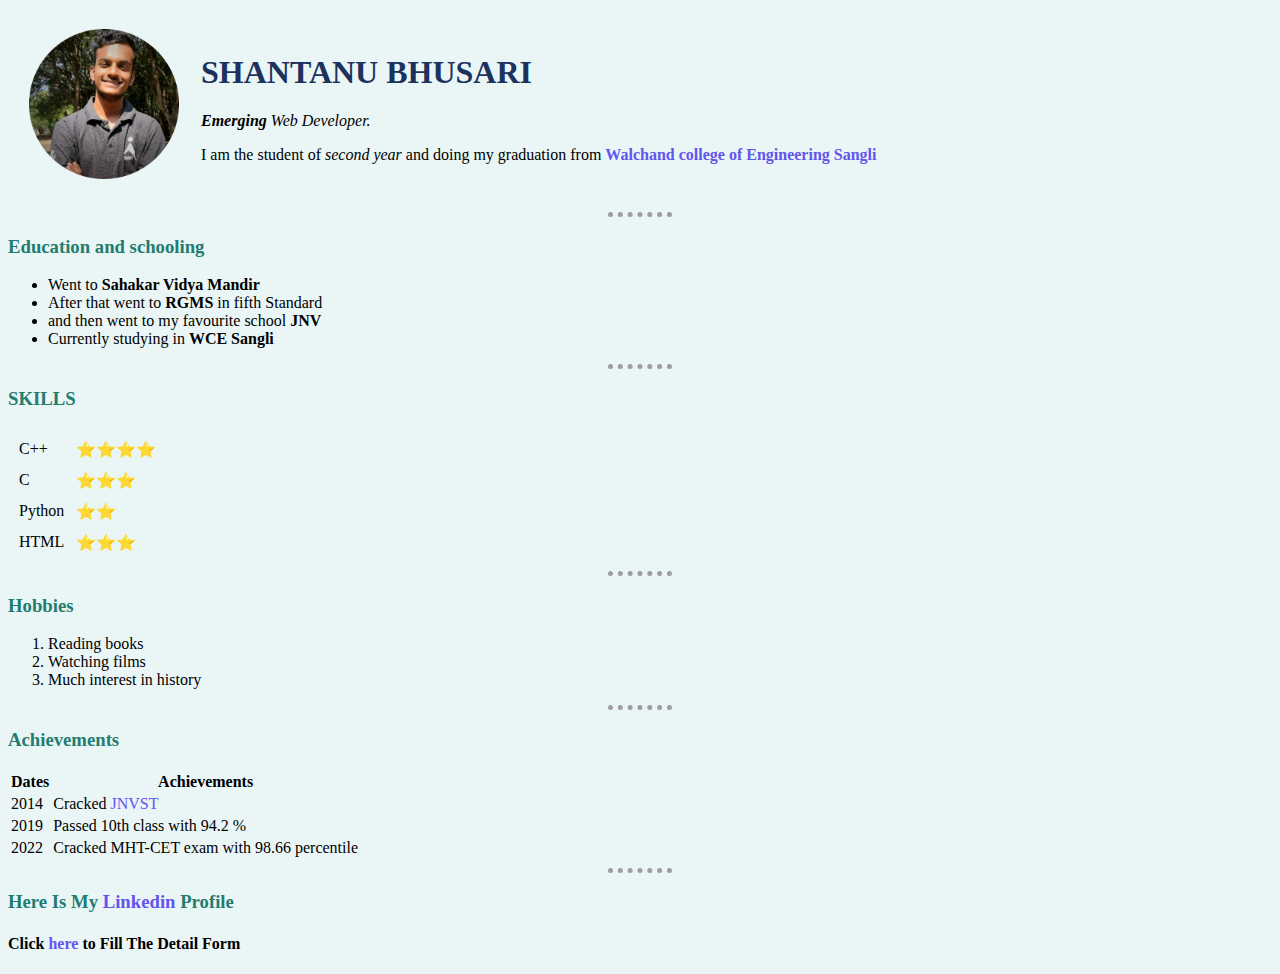
<file: index.html>
<!DOCTYPE html>
<!-- attributes are important -->
<html lang="en" dir="ltr">
  <head>
    <meta charset="utf-8">
    <title>Shantanu's first site</title>
    <link rel="stylesheet" href="styles.css">
    <link rel="shortcut icon" href="migsrc.JPG" type="image/x-icon">
    
  </head>
  <body>

    <table cellspacing="20">
      <tr>
        <td><img src="migsrc.JPG" height="150" width="150" alt="profile pic" ></td>
        <td><h1>SHANTANU BHUSARI</h1>
        <p><em><strong>Emerging</strong> Web Developer.</em></p>
        <p>I am the student of <em>second year</em> and doing my
        graduation from <strong><a href="http://www.walchandsangli.ac.in/" target="_blank">Walchand college of Engineering Sangli</a></strong></p></td>
      </tr>
    </table>
    <hr>
    <h3>Education and schooling</h3>
    <!-- <p>I have first gone to <strong>Sahakar Vidya Mandir Motala</strong>
    and after that I went to <b>RGMS.</b> After that the most beautiful schooling of my entire life that is <strong>Jawahar Naodaya Vidyalaya.</strong>
  I stayed there for <i>7 years.</i>
those were the <em>golden</em> seven years of my life. </p> -->
    <ul>
      <li>Went to <b>Sahakar Vidya Mandir</b></li>
      <li>After that went to <b>RGMS</b> in fifth Standard</li>
      <li>and then went to my favourite school <b>JNV</b></li>
      <li>Currently studying in <b>WCE Sangli</b></li>
    </ul>
    <hr>
    <h3>SKILLS</h3>
    <table cellspacing="10">
      <tr>
        <td>C++</td>
        <td>⭐⭐⭐⭐</td>
      </tr>
      <tr>
        <td>C</td>
        <td>⭐⭐⭐</td>
      </tr>
      <tr>
        <td>Python</td>
        <td>⭐⭐</td>
      </tr>
      <tr>
        <td>HTML</td>
        <td>⭐⭐⭐</td>
      </tr>
    </table>
    <hr>
    <h3>Hobbies</h3>
    <ol>
      <li>Reading books</li>
      <li>Watching films</li>
      <li>Much interest in history</li>
    </ol>
    <hr>
    <h3>Achievements</h3>
    <table>
      <thead>
        <tr>
          <th>Dates</th>
          <th>Achievements</th>
        </tr>

      </thead>
      <tbody>
        <tr>
          <td>2014</td>
          <td>Cracked <a href="https://navodaya.gov.in/nvs/en/Admission-JNVST/JNVST-class">JNVST</a> </td>
        </tr>
        <tr>
          <td>2019</td>
          <td>Passed 10th class with 94.2 %</td>
        </tr>
        <tr>
          <td>2022</td>
          <td>Cracked MHT-CET exam with 98.66 percentile</td>
        </tr>
      </tbody>
    </table>
    <hr>
    <h3>Here Is My <a href="https://www.linkedin.com/in/shantanu-bhusari/">Linkedin</a> Profile</h3>
    <h4>Click <a href="forms.html" target="_blank">here</a> to Fill The Detail Form </h4>
  </body>
</html>
</file>
<file: styles.css>
/* selector{property:value;} css syntax(who,what,how)*/
      body {
        background-color: #EAF6F6;
      }
      hr{
        /* border-style: none; */
        border-style: dotted none none;
        border-color: rgb(158, 156, 156);
        border-width: 5px;
        width: 5%;
        height: 0%;
      }
      img{
        height: 40%;
      }
   h3{
    color: #227C70;
   }
   h1{
    color: #1C315E;
   }
   a{
    text-decoration: none;
   }
   a{
    color:rgb(98, 85, 238);
    text-decoration: none;
}
a:hover{
    color:rgb(103, 176, 100);
}
</file>
